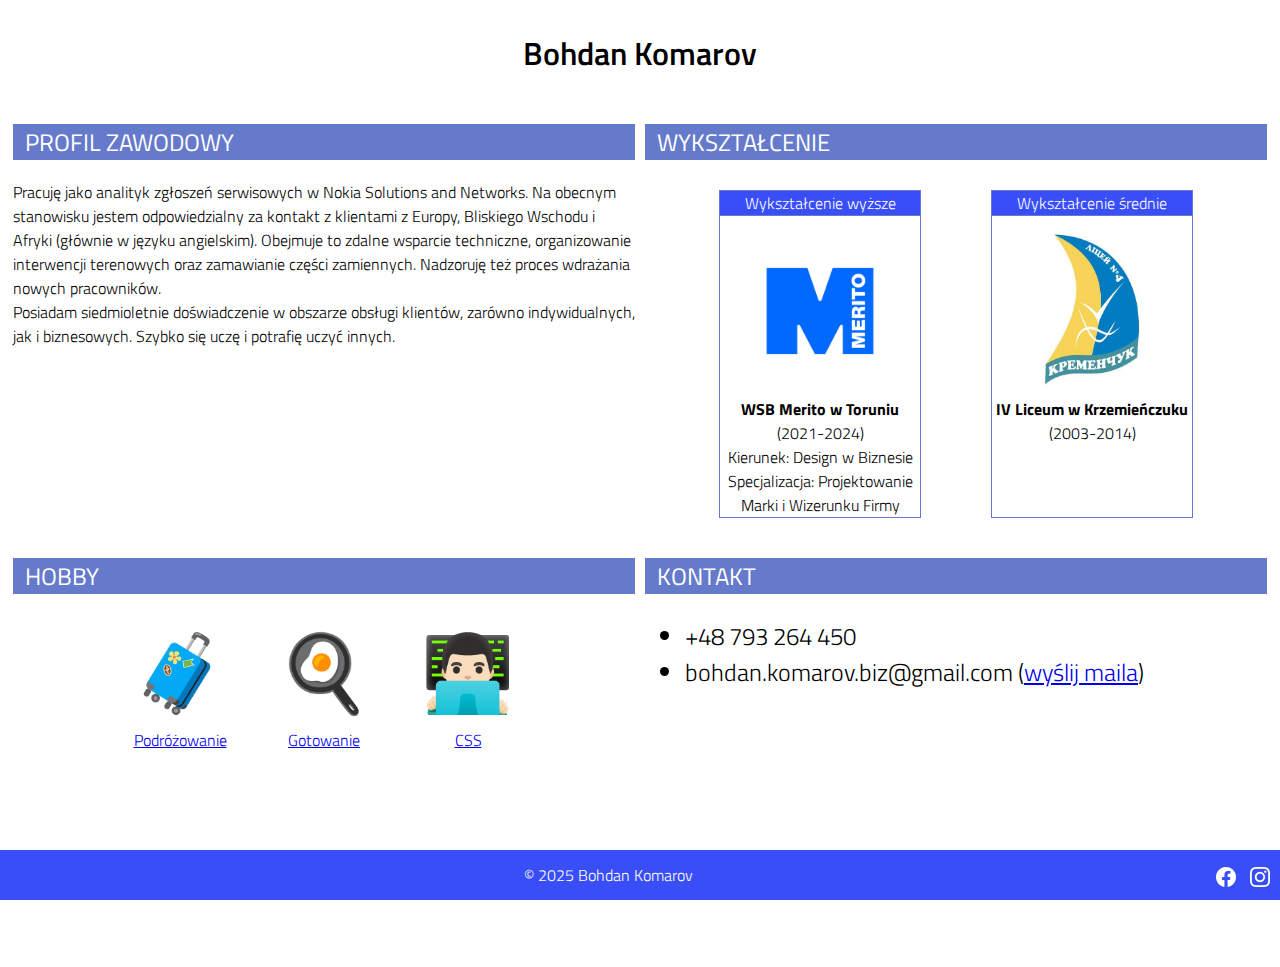
<file: index.html>
<!DOCTYPE html>
<html lang="pl">
<head>
    <meta charset="UTF-8">
    <meta name="viewport" content="width=device-width, initial-scale=1.0">
    <title>Bohdan Komarov</title>

    <link rel="preconnect" href="https://fonts.googleapis.com">
    <link rel="preconnect" href="https://fonts.gstatic.com" crossorigin>
    <link href="https://fonts.googleapis.com/css2?family=Titillium+Web:ital,wght@0,200;0,300;0,400;0,600;0,700;0,900;1,200;1,300;1,400;1,600;1,700&display=swap" rel="stylesheet">
    <link href="./fashion.css" rel="stylesheet" />
    <style>
        h2 {
            text-transform: uppercase;
            padding-left: 12px;
        }
        .sections {
            display: grid;
            grid-template-columns: 1fr 1fr;
            grid-auto-rows: 1fr 1fr;
        }
        .section {
            padding: 5px;
        }
        .section-name {
            background-color: #667ACC;
            color: #ffffff;
        }
        #education {
            display: flex;
            gap: 50px;
            justify-content: center;
        }
        .school {
            text-align: center;
            width: 200px;
            border: solid #667ACC 1px;
            margin: 10px;
        }
        .type {
            background-color: #394EF7;
            color: #ffffff;
            border-bottom: solid #667ACC 1px;
        }
        .logo {
            padding-top: 15px;
        }
        #hobbies {
            display: flex;
            gap: 50px;
            justify-content: center;
            text-align: center;
        }
        .emoji {
            font-size: 75px;
        }
        #contact {
            font-size: 150%;
        }
    </style>
</head>
<body>
    <main>
        <h1>Bohdan Komarov</h1>
        <div class="sections">
            <div class="section">
                <div class="section-name"><h2>Profil zawodowy</h2></div>
                <span>Pracuję jako analityk zgłoszeń serwisowych w Nokia Solutions and Networks.
                Na obecnym stanowisku jestem odpowiedzialny za kontakt z klientami z Europy, Bliskiego Wschodu i Afryki (głównie w języku angielskim).
                Obejmuje to zdalne wsparcie techniczne, organizowanie interwencji terenowych oraz zamawianie części zamiennych.
                Nadzoruję też proces wdrażania nowych pracowników.<br/>
                Posiadam siedmioletnie doświadczenie w obszarze obsługi klientów, zarówno indywidualnych, jak i biznesowych.
                Szybko się uczę i potrafię uczyć innych.</span>
            </div>
            <div class="section">
                <div class="section-name"><h2>Wykształcenie</h2></div>
                <div id="education">
                    <div class="school">
                        <div class="type"><span>Wykształcenie wyższe</span></div>
                        <a href="https://www.merito.pl/torun/"><img src="./img/wsb-merito-logo.jpg" class="logo" width="80%" alt="Logo WSB Merito"/></a><br/>
                        <span style="font-weight: bold">WSB Merito w Toruniu</span><br/>
                        <span>(2021-2024)</span><br/>
                        <span>Kierunek: Design w Biznesie</span><br/>
                        <span>Specjalizacja: Projektowanie Marki i Wizerunku Firmy</span>
                    </div>
                    <div class="school">
                        <div class="type"><span>Wykształcenie średnie</span></div>
                        <a href="http://kremenchuk-lyceum4.pl.sch.in.ua/"><img src="./img/lyceum-4-logo.jpg" class="logo" width="80%" alt="Logo IV Liceum"/></a><br/>
                        <span style="font-weight: bold">IV Liceum w Krzemieńczuku</span><br/>
                        <span>(2003-2014)</span>
                    </div>
                </div>
            </div>
            <div class="section">
                <div class="section-name"><h2>Hobby</h2></div>
                <div id="hobbies">
                    <div class="hobby">
                        <div class="emoji">🧳</div>
                        <span><a href="./pages/travel-pl.html">Podróżowanie</a></span>
                    </div>
                    <div class="hobby">
                        <div class="emoji">🍳</div>
                        <span><a href="./pages/cooking-pl.html">Gotowanie</a></span>
                    </div></a>
                    <div class="hobby">
                        <div class="emoji">👨🏻‍💻</div>
                        <span><a href="./pages/flags-pl.html">CSS</a></span>
                    </div></a>
                </div>
            </div>
            <div class="section">
                <div class="section-name"><h2>Kontakt</h2></div>
                <ul id="contact">
                    <li>+48 793 264 450</li>
                    <li>bohdan.komarov.biz@gmail.com (<a href="mailto:bohdan.komarov.biz@gmail.com">wyślij maila</a>)</li>
                </ul>
            </div>
        </div>
    </main>
    <footer>
        <span class="copyright">© 2025 Bohdan Komarov</span>
        <div class="icons">
        <a href="https://www.facebook.com/bohdan.komarov/"><img src="./img/fb-ico.png" class="ico" width="20px" alt="Facebook icon"></a>
        <a href="https://www.instagram.com/like.an.ox/"><img src="./img/ig-ico.png" class="ico" width="20px" alt="Instagram icon"></a>
        </div>
    </footer>
</body>
</html>
</file>
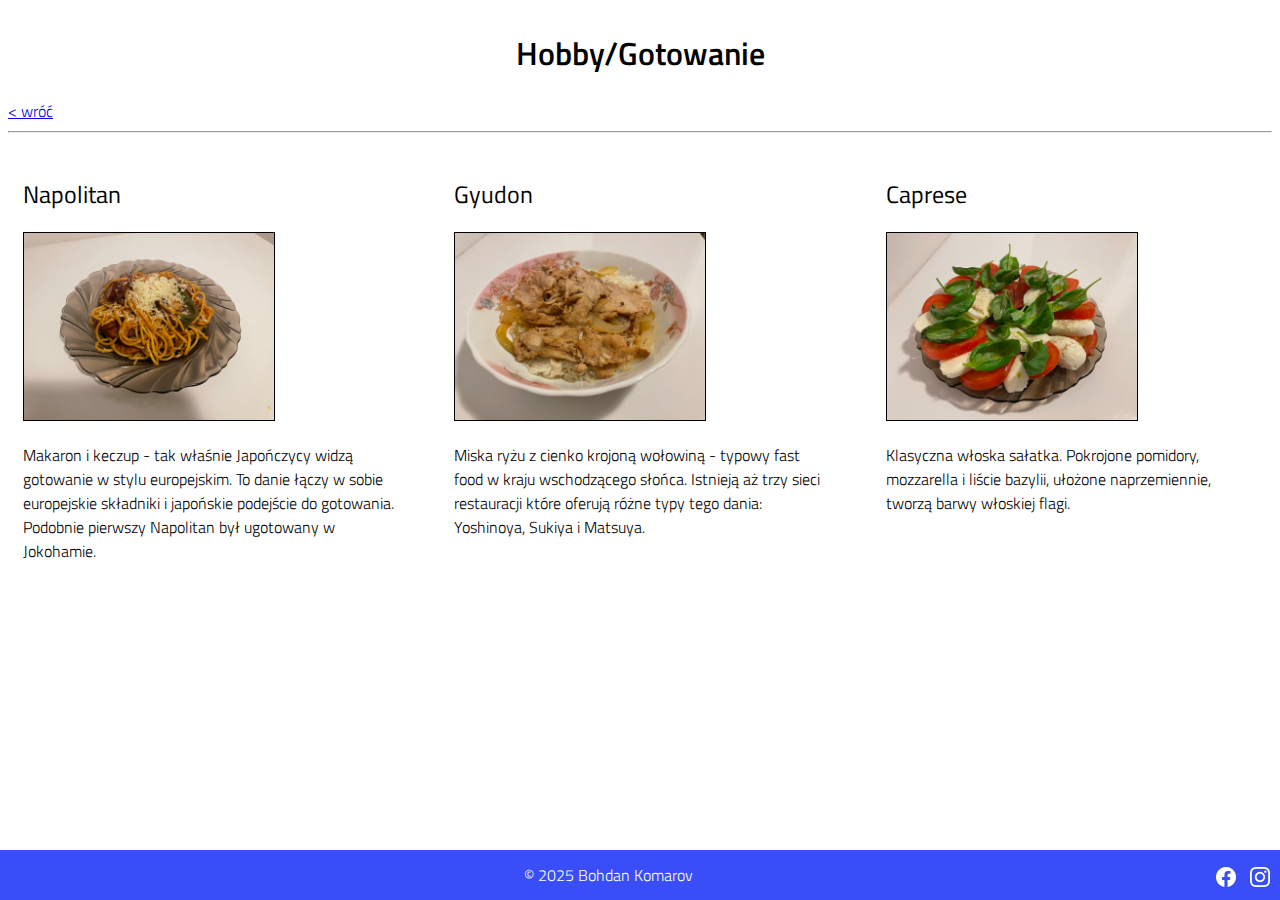
<file: pages/cooking-pl.html>
<!DOCTYPE html>
<html lang="pl">
<head>
    <meta charset="UTF-8">
    <meta name="viewport" content="width=device-width, initial-scale=1.0">
    <title>Hobby/Gotowanie</title>
    <link href="../fashion.css" rel="stylesheet" />
    <link rel="preconnect" href="https://fonts.googleapis.com">
    <link rel="preconnect" href="https://fonts.gstatic.com" crossorigin>
    <link href="https://fonts.googleapis.com/css2?family=Titillium+Web:ital,wght@0,200;0,300;0,400;0,600;0,700;0,900;1,200;1,300;1,400;1,600;1,700&display=swap" rel="stylesheet" />
    <style>
        .menu {
            display: grid;
            grid-template-columns: 1fr 1fr 1fr;
            grid-template-rows: auto auto auto;
            gap: 30px;
        }
        .dish {
        padding: 15px;
        }
        .food {
        border: 1px solid black;
        }
    </style>
</head>
<body>
    <main>
        <h1>Hobby/Gotowanie</h1>
        <a href="../index.html">< wróć</a>
        <hr/>
        <div class="menu">
            <div class="dish">
                <h2>Napolitan</h2>
                <img src="../img/IMG_0813.JPEG" class="food" width="250px" alt="Zdjęcie dania Napolitan" />
                <p>Makaron i keczup - tak właśnie Japończycy widzą gotowanie w stylu europejskim. To danie łączy w sobie europejskie składniki i japońskie podejście do gotowania. Podobnie pierwszy Napolitan był ugotowany w Jokohamie.</p>
            </div>
            
            <div class="dish">
                <h2>Gyudon</h2>
                <img src="../img/IMG_1958.JPEG" class="food" width="250px" alt="Zdjęcie dania Gyudon" />
                <p>Miska ryżu z cienko krojoną wołowiną - typowy fast food w kraju wschodzącego słońca. Istnieją aż trzy sieci restauracji które oferują różne typy tego dania: Yoshinoya, Sukiya i Matsuya.</p>
            </div>

            <div class="dish">
                <h2>Caprese</h2>
                <img src="../img/caprese.JPEG" class="food" width="250px" alt="Zdjęcie sałatki Caprese" />
                <p>Klasyczna włoska sałatka. Pokrojone pomidory, mozzarella i liście bazylii, ułożone naprzemiennie, tworzą barwy włoskiej flagi.</p>
            </div>
        </div>
    </main>
    <footer>
        <span class="copyright">© 2025 Bohdan Komarov</span>
        <div class="icons">
        <a href="https://www.facebook.com/bohdan.komarov/"><img src="../img/fb-ico.png" class="ico" width="20px" alt="Facebook icon"></a>
        <a href="https://www.instagram.com/like.an.ox/"><img src="../img/ig-ico.png" class="ico" width="20px" alt="Instagram icon"></a>
        </div>
    </footer>
</body>
</html>
</file>
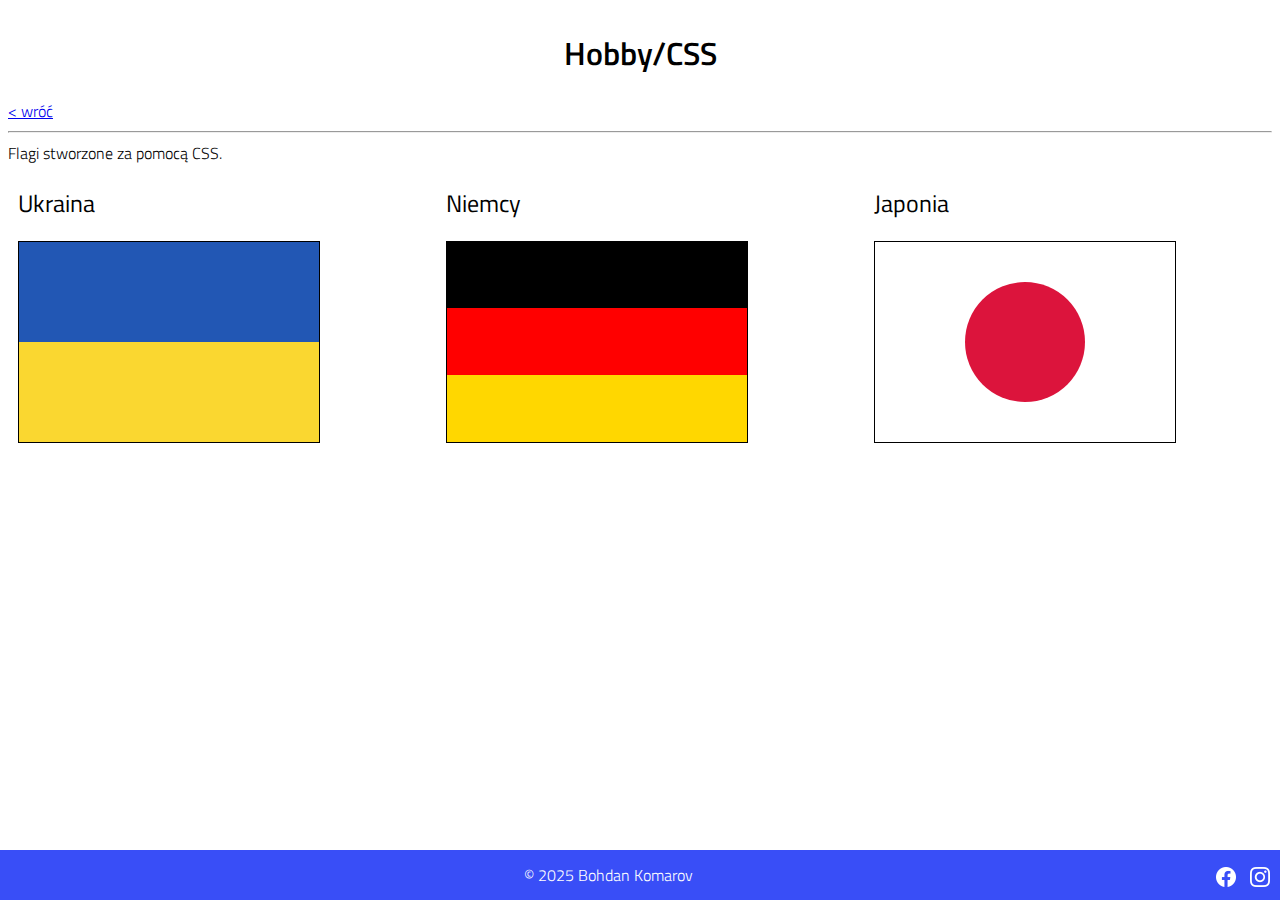
<file: pages/flags-pl.html>
<!DOCTYPE html>
<html lang="pl">
<head>
    <meta charset="UTF-8">
    <meta name="viewport" content="width=device-width, initial-scale=1.0">
    <title>Flagi</title>
    <link href="../fashion.css" rel="stylesheet" />
    <link rel="preconnect" href="https://fonts.googleapis.com">
    <link rel="preconnect" href="https://fonts.gstatic.com" crossorigin>
    <link href="https://fonts.googleapis.com/css2?family=Titillium+Web:ital,wght@0,200;0,300;0,400;0,600;0,700;0,900;1,200;1,300;1,400;1,600;1,700&display=swap" rel="stylesheet" />
    <style>
        .flags {
            display: grid;
            grid-template-columns: 1fr 1fr 1fr;
            grid-template-rows: auto auto auto;
            gap: 30px;
            padding-left: 10px;
            }
        .flag {
            width: 300px;
            height: 200px;
            border: solid black 1px;
            display: flex;
            flex-direction: column;
        }
        .white-bg {
            background-color: white;
            position: relative;
        }
        .crimson-circle {
            width: 120px;
            height: 120px;
            background-color: crimson;
            border-radius: 50%;
            position: absolute;
            left: 90px;
            top: 40px;
        }
        .syniy {
            background-color: #2257b4;
            height: 50%;
        }
        .zhovtyi {
            background-color: #fad730;
            height: 50%;
        }
        .black-1-3 {
            background-color: black;
            flex: 1;
        }
        .red-1-3 {
            background-color: red;
            flex: 1;
        }
        .yellow-1-3 {
            background-color: gold;
            flex: 1;
        }
    </style>
</head>
<body>
    <main>
        <h1>Hobby/CSS</h1>
        <a href="../index.html">< wróć</a>
        <hr/>
        <span>Flagi stworzone za pomocą CSS.</span>
        <div class="flags">
            <div>
                <h2>Ukraina</h2>
                <div class="flag">
                    <div class="syniy"></div>
                    <div class="zhovtyi"></div>
                </div>
            </div>
            <div>
                <h2>Niemcy</h2>
                <div class="flag">
                    <div class="black-1-3"></div>
                    <div class="red-1-3"></div>
                    <div class="yellow-1-3"></div>
                </div>
            </div>
            <div>
                <h2>Japonia</h2>
                <div class="flag white-bg">
                    <div class="crimson-circle"></div>
                </div>
            </div>
        </div>
    </main>
    <footer>
        <span class="copyright">© 2025 Bohdan Komarov</span>
        <div class="icons">
        <a href="https://www.facebook.com/bohdan.komarov/"><img src="../img/fb-ico.png" class="ico" width="20px" alt="Facebook icon"></a>
        <a href="https://www.instagram.com/like.an.ox/"><img src="../img/ig-ico.png" class="ico" width="20px" alt="Instagram icon"></a>
        </div>
    </footer>
</body>
</html>
</file>
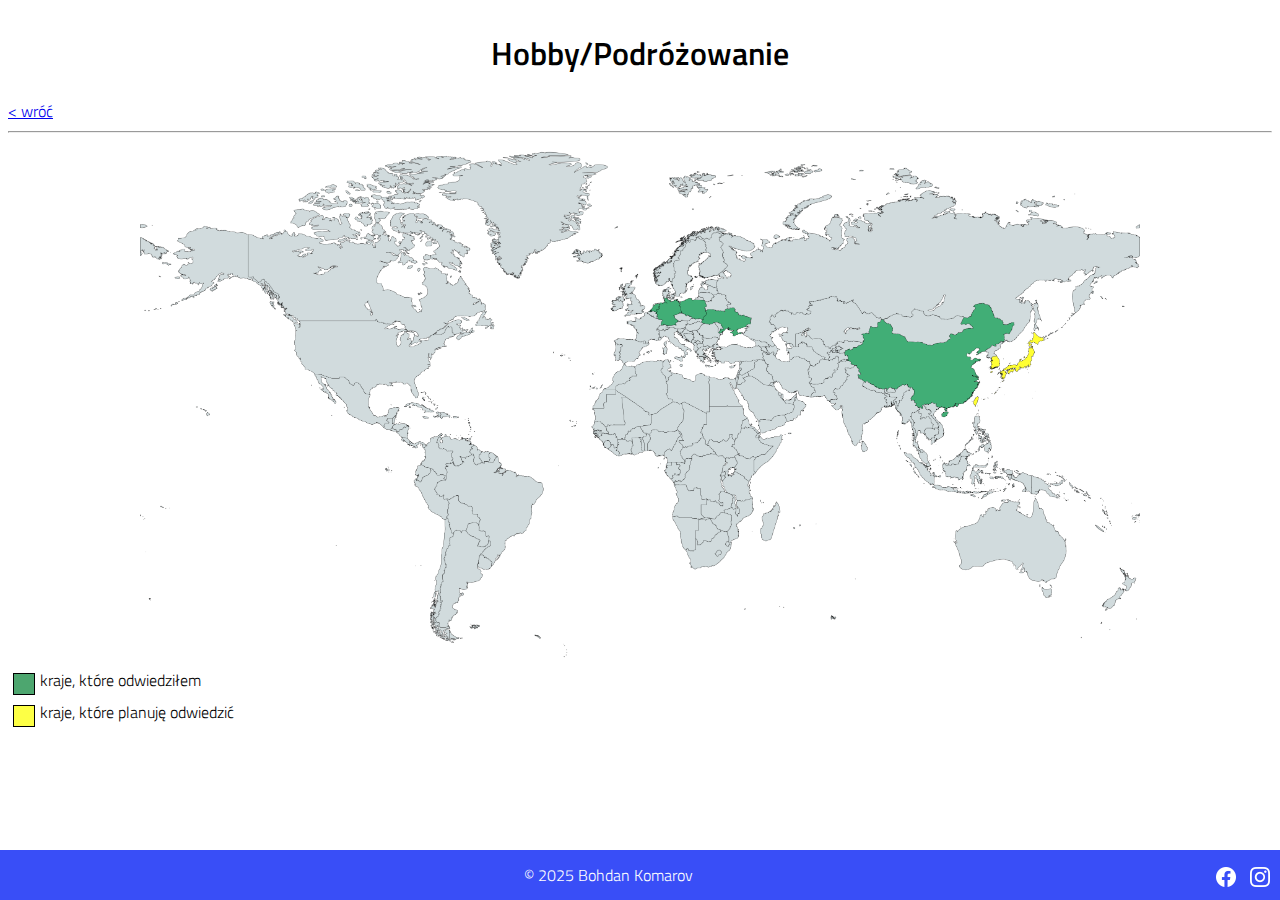
<file: pages/travel-pl.html>
<!DOCTYPE html>
<html lang="pl">
<head>
    <meta charset="UTF-8">
    <meta name="viewport" content="width=device-width, initial-scale=1.0">
    <title>Hobby/Podróżowanie</title>
    <link href="../fashion.css" rel="stylesheet" />
    <link rel="preconnect" href="https://fonts.googleapis.com">
    <link rel="preconnect" href="https://fonts.gstatic.com" crossorigin>
    <link href="https://fonts.googleapis.com/css2?family=Titillium+Web:ital,wght@0,200;0,300;0,400;0,600;0,700;0,900;1,200;1,300;1,400;1,600;1,700&display=swap" rel="stylesheet" />
    <style>
        .map {
            display: flex;
            justify-content: center;
        }

        .key {
            clear: both;
        }

        .square {
            border: solid black 1px;
            height: 20px;
            width: 20px;
            margin: 5px;
            float: left;
        }

        .green {
            background-color: #4DA66F;
        }

        .yellow {
            background-color: #FDFF45;
        }
    </style>
</head>
<body>
    <main>
        <h1>Hobby/Podróżowanie</h1>
        <a href="../index.html">< wróć</a>
        <hr>
        <div class="map"><img src="../img/map-24.png" width="1000px" alt="Mapa świata"/></div>
        <div class="key">
            <div class="square green"></div>
            kraje, które odwiedziłem
        </div>

        <div class="key">
            <div class="square yellow"></div>
            kraje, które planuję odwiedzić
        </div>
    </main>
    <footer>
        <span class="copyright">© 2025 Bohdan Komarov</span>
        <div class="icons">
        <a href="https://www.facebook.com/bohdan.komarov/"><img src="../img/fb-ico.png" class="ico" width="20px" alt="Facebook icon"></a>
        <a href="https://www.instagram.com/like.an.ox/"><img src="../img/ig-ico.png" class="ico" width="20px" alt="Instagram icon"></a>
        </div>
    </footer>
</body>
</html>
</file>
<file: fashion.css>
h1 {
    font-family: "Titillium Web", serif;
    font-weight: 600;
    font-style: normal;
    text-align: center;
}
h2 {
    font-family: "Titillium Web", serif;
    font-weight: 400;
    font-style: normal;
}
html, body {
    font-family: "Titillium Web", serif;
    font-weight: 300;
    font-style: normal;
    height: 100%;
    display: flex;
    margin-bottom: 0;
    flex-direction: column;
}
main {
  flex: 1;
}
footer {
  display: flex;
  min-height: 50px;
  clear: both;
  justify-content: space-between;
  align-items: center;
  color: #ffffff;
  background-color: #394EF7;
  position: fixed;
  width: 100%;
  bottom: 0;
  left: 0;
}
.copyright {
  flex: 1;
  text-align: center;
}
.ico {
  vertical-align: middle;
  margin-right: 10px;
}
.titillium-web-light {
    font-family: "Titillium Web", serif;
    font-weight: 300;
    font-style: normal;
  }
.titillium-web-regular {
    font-family: "Titillium Web", serif;
    font-weight: 400;
    font-style: normal;
  }
.titillium-web-semibold {
  font-family: "Titillium Web", serif;
  font-weight: 600;
  font-style: normal;
}
</file>
